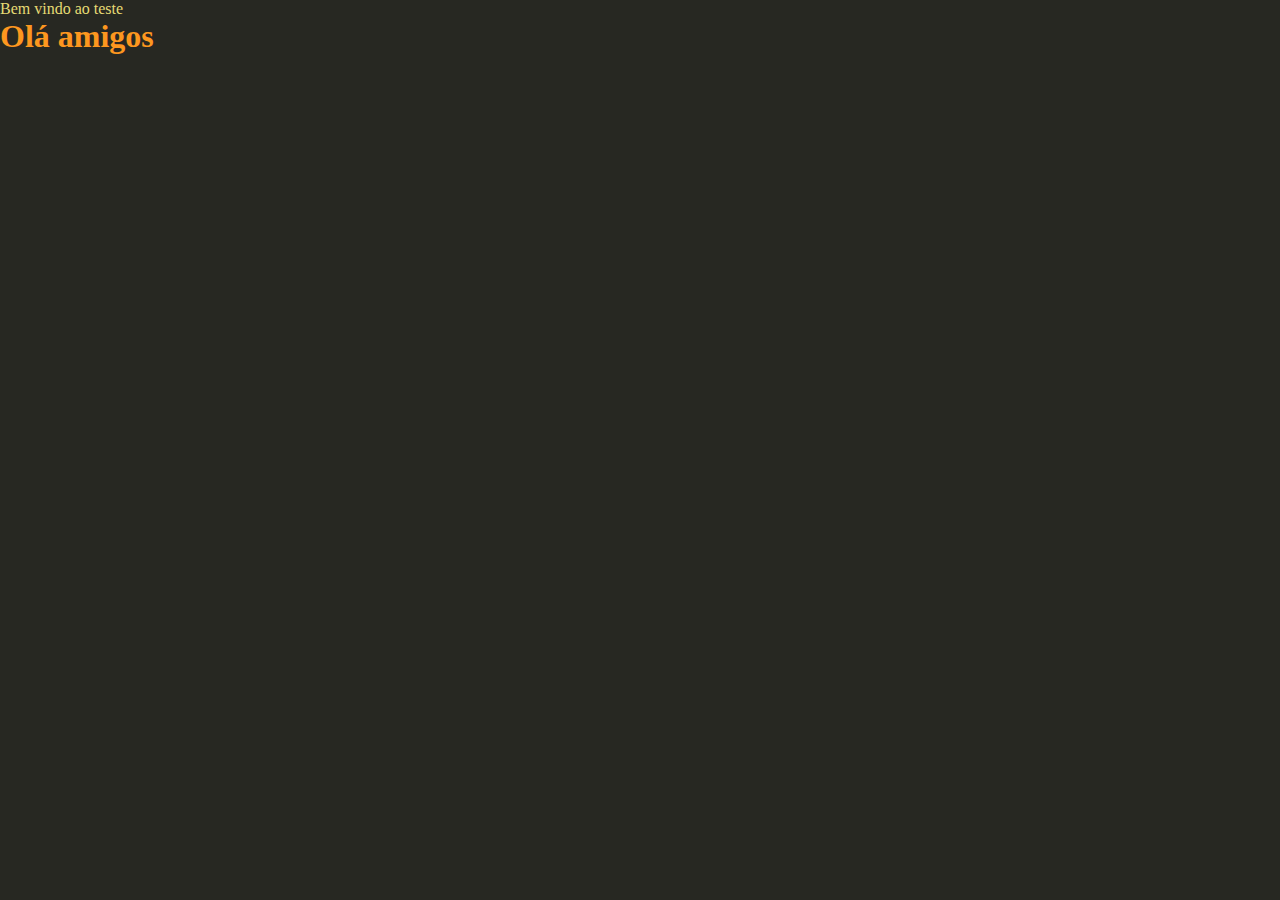
<file: AlexandrePetermann.html>
<!DOCTYPE html>
<!--
To change this license header, choose License Headers in Project Properties.
To change this template file, choose Tools | Templates
and open the template in the editor.
-->
<html>
    <head>
        <title>TODO supply a title</title>
        <meta charset="UTF-8">
        <meta name="viewport" content="width=device-width, initial-scale=1.0">
        <link rel="stylesheet" type="text/css"
              href="css/estiloso.css" />
    </head>
    <body>
        <div>Bem vindo ao teste</div>
        <h1>Olá amigos</h1>
    </body>
</html>
</file>
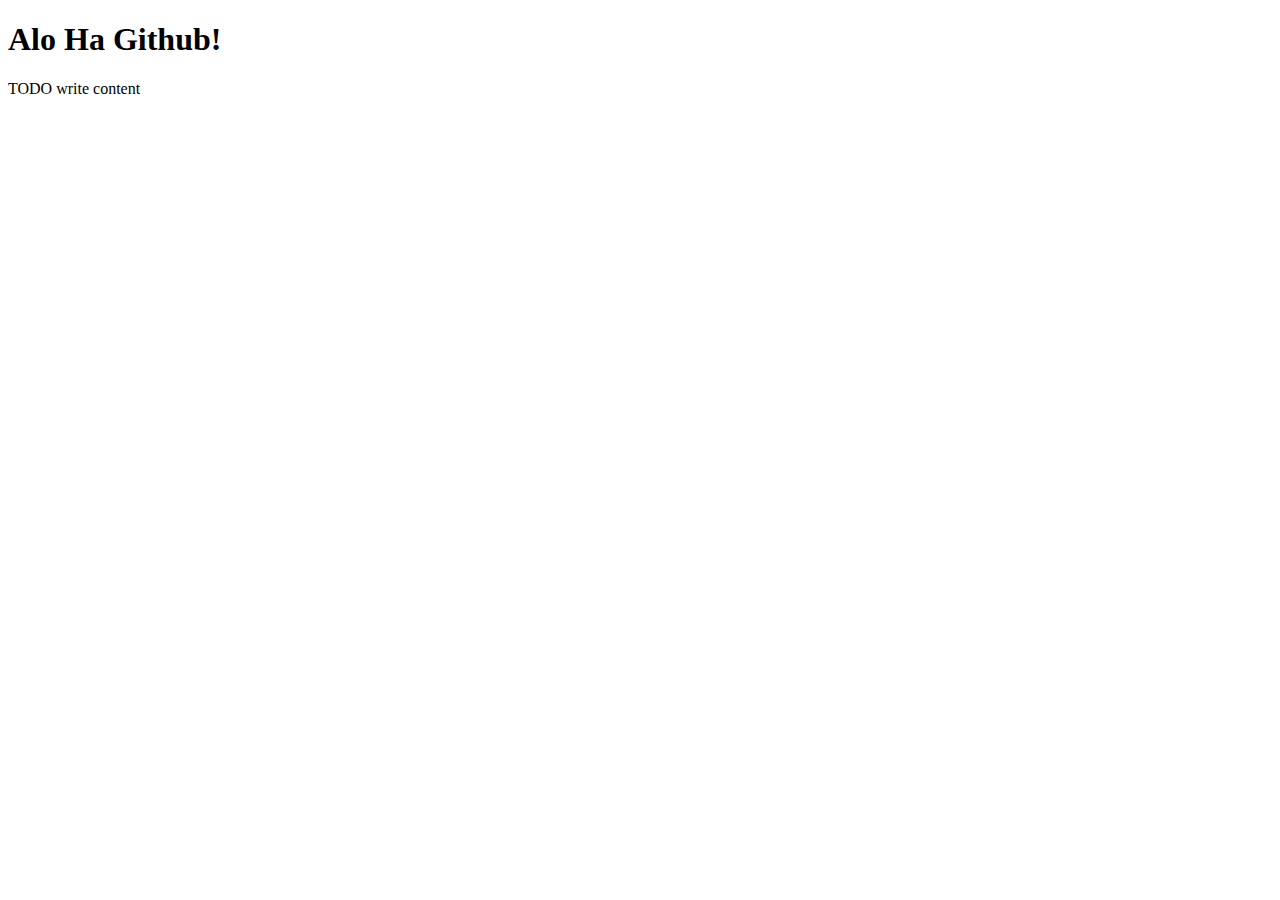
<file: Marcio.html>
<!DOCTYPE html>

<html>
    <head>
        <title>Github</title>
        <meta charset="UTF-8">
        <meta name="viewport" content="width=device-width, initial-scale=1.0">
    </head>
    <body>
        <h1>Alo Ha Github!</h1>
        <div>TODO write content</div>
    </body>
</html>
</file>
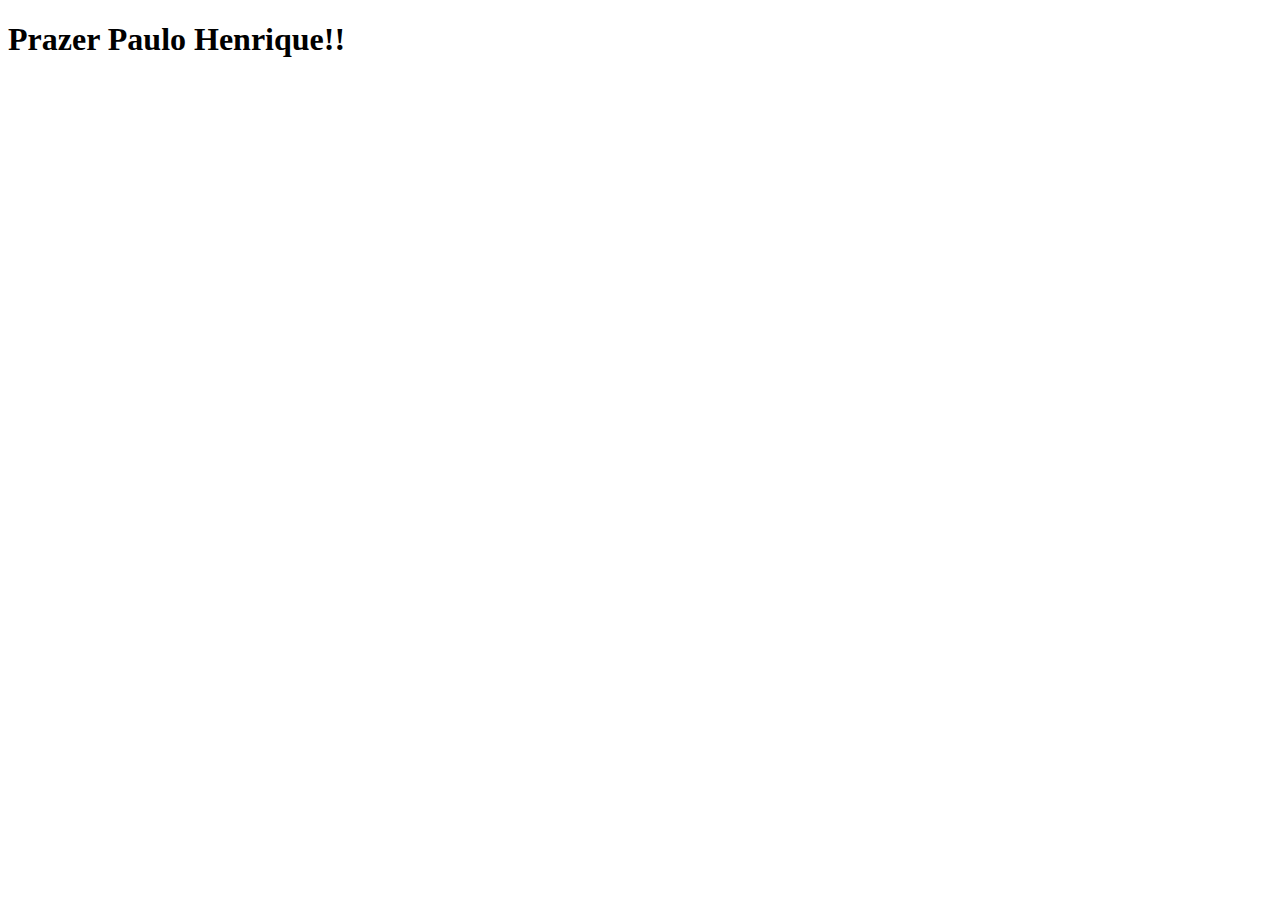
<file: pqpauloh.html>
<!DOCTYPE html>
<!--
To change this license header, choose License Headers in Project Properties.
To change this template file, choose Tools | Templates
and open the template in the editor.
-->
<html>
    <head>
        <title>TODO supply a title</title>
        <meta charset="UTF-8">
        <meta name="viewport" content="width=device-width, initial-scale=1.0">
    </head>
    <body>
        <h1>Prazer Paulo Henrique!!</h1>
    </body>
</html>
</file>
<file: css/estiloso.css>
/* 
    Created on : 10/11/2015, 19:32:11
    Author     : O prof
*/
*{margin:0; padding: 0;}/*reset*/
body{
    background-color: #272822;
    color: rgb(230,219,116);
}
h1{color: rgb(253,151,31);}
header{
    background-color: rgb(248,248,248);
    color: #272822;
    text-align: center;
    padding: 40px 0;/*Centraliza na vertical*/
    position: fixed;
    width: 100%; /*responsivo*/
    top: 0;
}
section{
    margin-top: 100px;
    padding: 20px;
    background-color: deepskyblue;
    position: relative;
    z-index: -2;
}

footer{
    width: 140px; 
    padding: 75px 0;
    padding-left: 10px;
    background-color: whitesmoke;
    color:#272822;
    border-radius: 50%;
    position: fixed;
    bottom: 10px; right: 10px;
    box-shadow: 0 0 25px #272822 inset;
}

/*Classe*/
.qdo{
    border: 1px solid black;
    width: 100px; height: 100px;
    position: absolute;
    margin: 20px;
}

.final{clear: both;}

@media screen and (min-width: 1024px){
    /*Identificadores - ID*/
    #absrel{
        background-color: deeppink;
        width: 500px; height: 500px;
        position: relative;
        /*Joga para trás*/
        z-index: -1;
        /*Centraliza a div*/
        display: block;
        margin: 0 auto;
    }

    #quadrado1{background-color: red;
               bottom: 20px; right: 50px;
    }
    #quadrado2{background-color: green;
               top: 100px; left: 100px;
    }
    #quadrado3{background-color: blue;
               top: 150px; left: 150px;
    }
}

@media screen and (min-width: 667px) 
and (max-width: 1023px){
    /*Identificadores - ID*/
    #absrel{
        background-color: yellow;
        width: 300px; height: 300px;
        position: relative;
        /*Joga para trás*/
        z-index: -1;
        /*Centraliza a div*/
        display: block;
        margin: 0 auto;
    }

    .qdo{width: 50px; height: 50px;}

    #quadrado1{background-color: red;
               bottom: 10px; 
               right: 10px;
    }
    #quadrado2{background-color: green;
               top: 10px; 
               left: 10px;
    }
    #quadrado3{background-color: blue;
               top: 150px; 
               left: 150px;
    }
    footer{
        width: 80px; 
        padding: 40px 0; 
        background-color: lightsteelblue;
    }
}

@media screen and (max-width: 666px){
    /*Identificadores - ID*/
    #absrel{
        background-color: orange;
        width: 150px; height: 150px;
        position: relative;
        /*Joga para trás*/
        z-index: -1;
        /*Centraliza a div*/
        display: block;
        margin: 0 auto;
    }

    .qdo{width: 20px; height: 20px;}

    #quadrado1{background-color: red;
               bottom: 10px; 
               right: 10px;
    }
    #quadrado2{background-color: green;
               top: 10px; 
               left: 10px;
    }
    #quadrado3{background-color: blue;
               top: 50px; 
               left: 50px;
    }
    footer{
        display: none;
    }
}

#topo{background-color: maroon;}
@media screen and (orientation: landscape){
    /*Paisagem - Horizontal*/
    #paisagem{
        display: block;
        width: 140px; height: 100px;
        background-color: yellow;
    }
    #retrato{display: none;}
}
@media screen and (orientation: portrait){
    /*Retrato - Vertical*/
    #paisagem{display: none;}
    #retrato{
        display: block; 
        width: 100px; height: 140px;
        background-color: greenyellow;
    }
}
</file>
